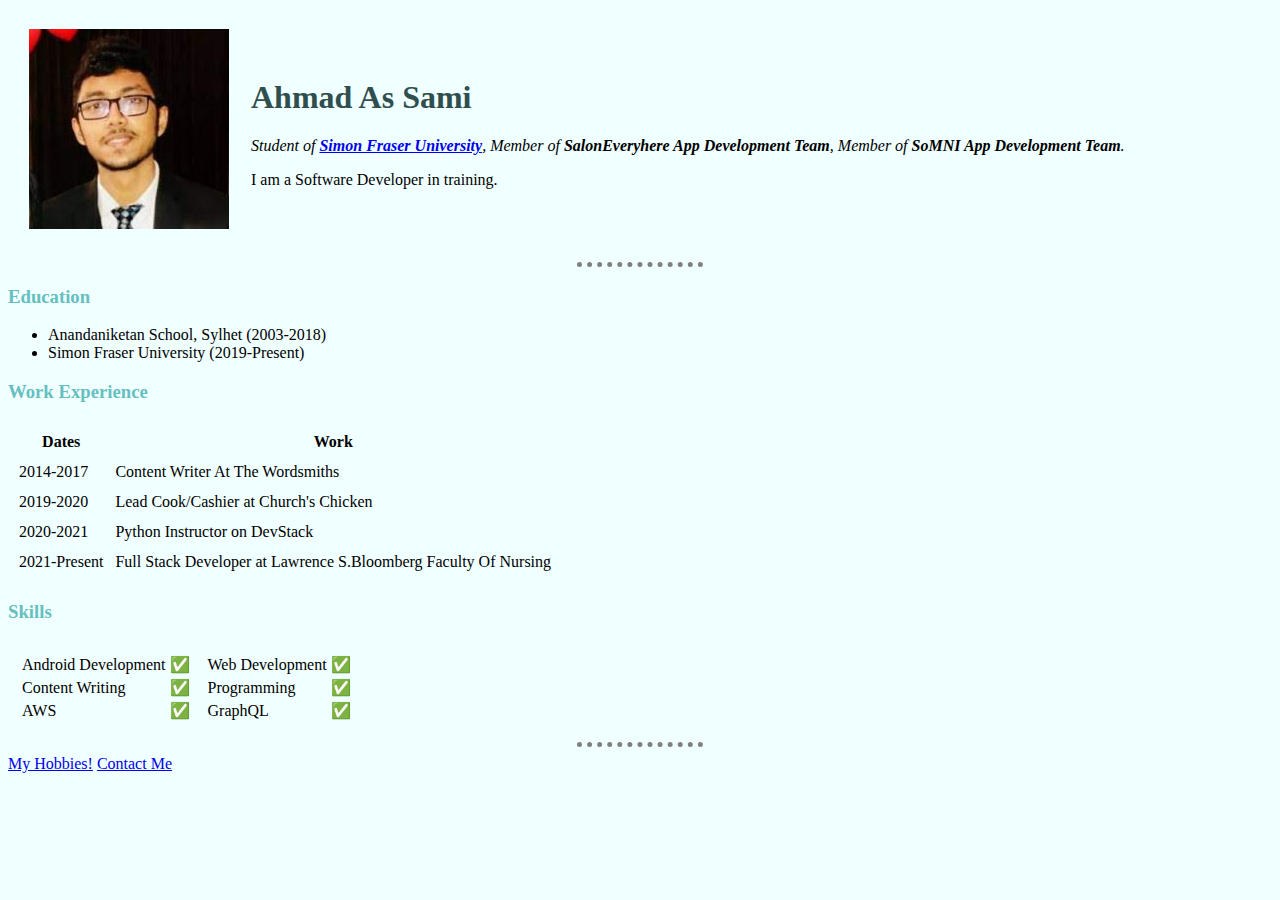
<file: index.html>
<!DOCTYPE html>
<html lang="en" dir="ltr">

<head>
  <meta charset="utf-8">
  <meta "author"="Ahmad As Sami">
  </meta>
  <title>Sgt.Johan Biography</title>
  <link rel="stylesheet" href="css/styles.css">

</head>
<!-- 66BFBF -->
<body>
  <table cellspacing="20">
    <tr>
      <td>
        <img src="images/sami.jpg"></img>
      </td>
      <td>
        <h1>Ahmad As Sami</h1>
        <p><em>Student of <strong><a href="https://www.sfu.ca/">Simon Fraser University</a></strong>,
            Member of <strong>SalonEveryhere App Development Team</strong>,
            Member of <strong>SoMNI App Development Team</strong>.</em></p>
        <p>I am a Software Developer in training.</p>
      </td>
    </tr>
  </table>

  <hr>
  </hr>
  <h3>Education</h3>
  <ul>
    <li>Anandaniketan School, Sylhet (2003-2018)</li>
    <li>Simon Fraser University (2019-Present)</li>
  </ul>


  <h3>Work Experience </h3>
  <table cellspacing="10">
    <thead>
      <tr>
        <th>Dates</th>
        <th>Work</th>
      </tr>
    </thead>
    <tbody>
      <tr>
        <td>2014-2017</td>
        <td>Content Writer At The Wordsmiths</td>
      </tr>
      <tr>
        <td>2019-2020</td>
        <td>Lead Cook/Cashier at Church's Chicken</td>
      </tr>
      <tr>
        <td>2020-2021</td>
        <td>Python Instructor on DevStack</td>
      </tr>
      <tr>
        <td>2021-Present</td>
        <td>Full Stack Developer at Lawrence S.Bloomberg Faculty Of Nursing</td>
      </tr>
    </tbody>
  </table>

  <h3>Skills</h3>
  <table cellspacing="10">
  <tr>
    <td>
    <table>
      <tr>
        <td>Android Development</td>
        <td>✅</td>
      </tr>
      <tr>
        <td>Content Writing</td>
        <td>✅</td>
      </tr>
      <tr>
        <td>AWS</td>
        <td>✅</td>
      </tr>
    </table>
  </td>
  <td>
    <table>
      <tr>
        <td>Web Development</td>
        <td>✅</td>
      </tr>
      <tr>
        <td>Programming</td>
        <td>✅</td>
      </tr>
      <tr>
        <td>GraphQL</td>
        <td>✅</td>
      </tr>
    </table>
  </td>
</tr>
  </table>
  <hr></hr>


  <a href="hobbies.html">My Hobbies!</a>
  <a href="contactme.html">Contact Me</a>




</body>
</html>
</file>
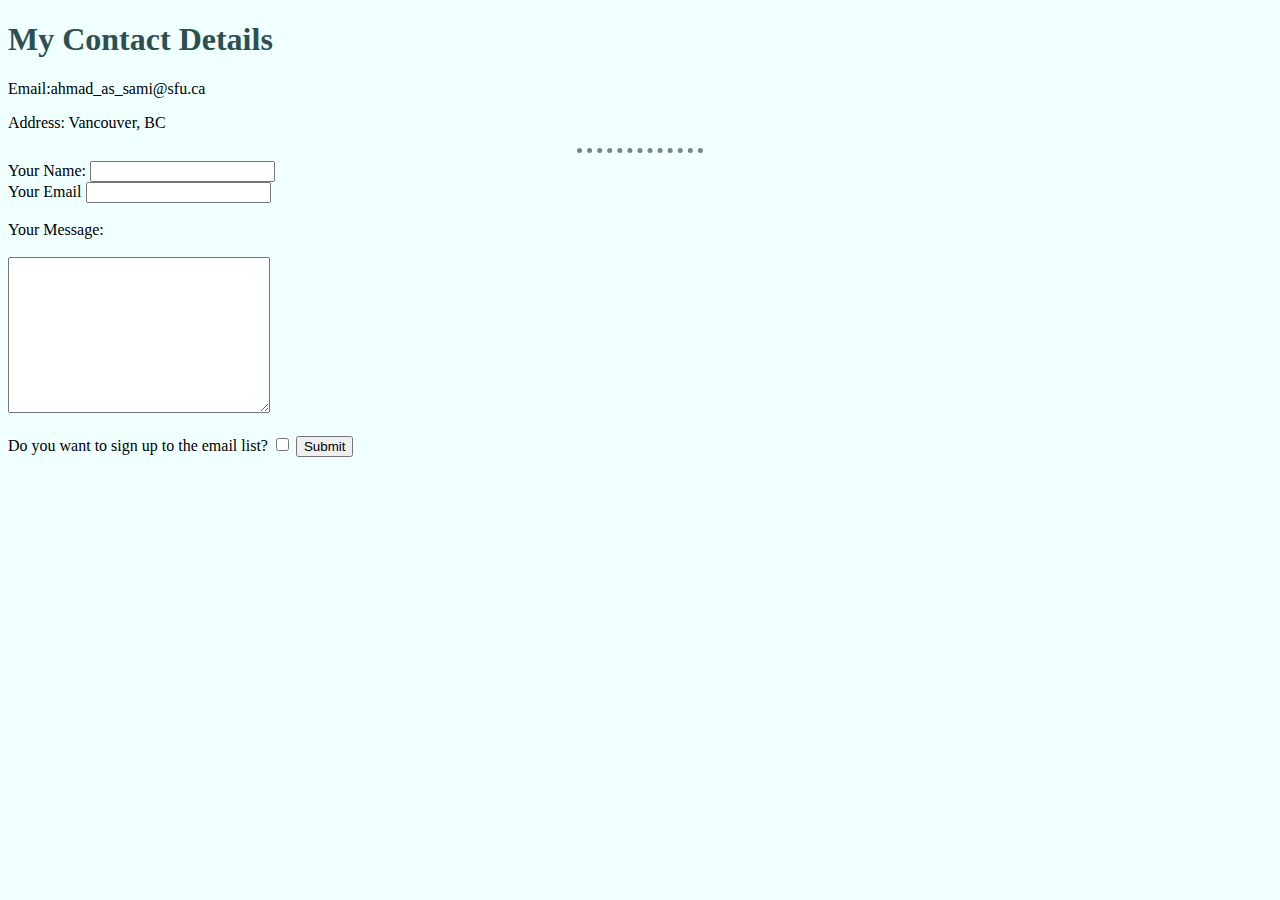
<file: contactme.html>
<!DOCTYPE html>
<html lang="en" dir="ltr">

<head>
  <meta charset="utf-8">
  <title>Contact Me</title>
  <link rel="stylesheet" href="css/styles.css">
  
</head>

<body>
  <h1>My Contact Details</h1>
  <p>Email:ahmad_as_sami@sfu.ca</p>
  <p>Address: Vancouver, BC</p>
  <hr>
  <form action="mailto:ahmad_as_sami@sfu.ca" method="post" enctype="text/plain">
    <label> Your Name: </label>
    <input type="text" name="yourName" ,value="">
    <br>
    <label>Your Email</label>
    <input type="email" name="yourEmail" value=""><br></br>
    <label>Your Message:</label>
    <br></br>
    <textarea name="yourMessage" rows="10" cols="30"></textarea>
    <br></br>
    <label>Do you want to sign up to the email list?</label>

    <input type="checkbox" name="" ,value="">
    <input type="submit" name="">
    <br></br>
  </form>
</body>

</html>
</file>
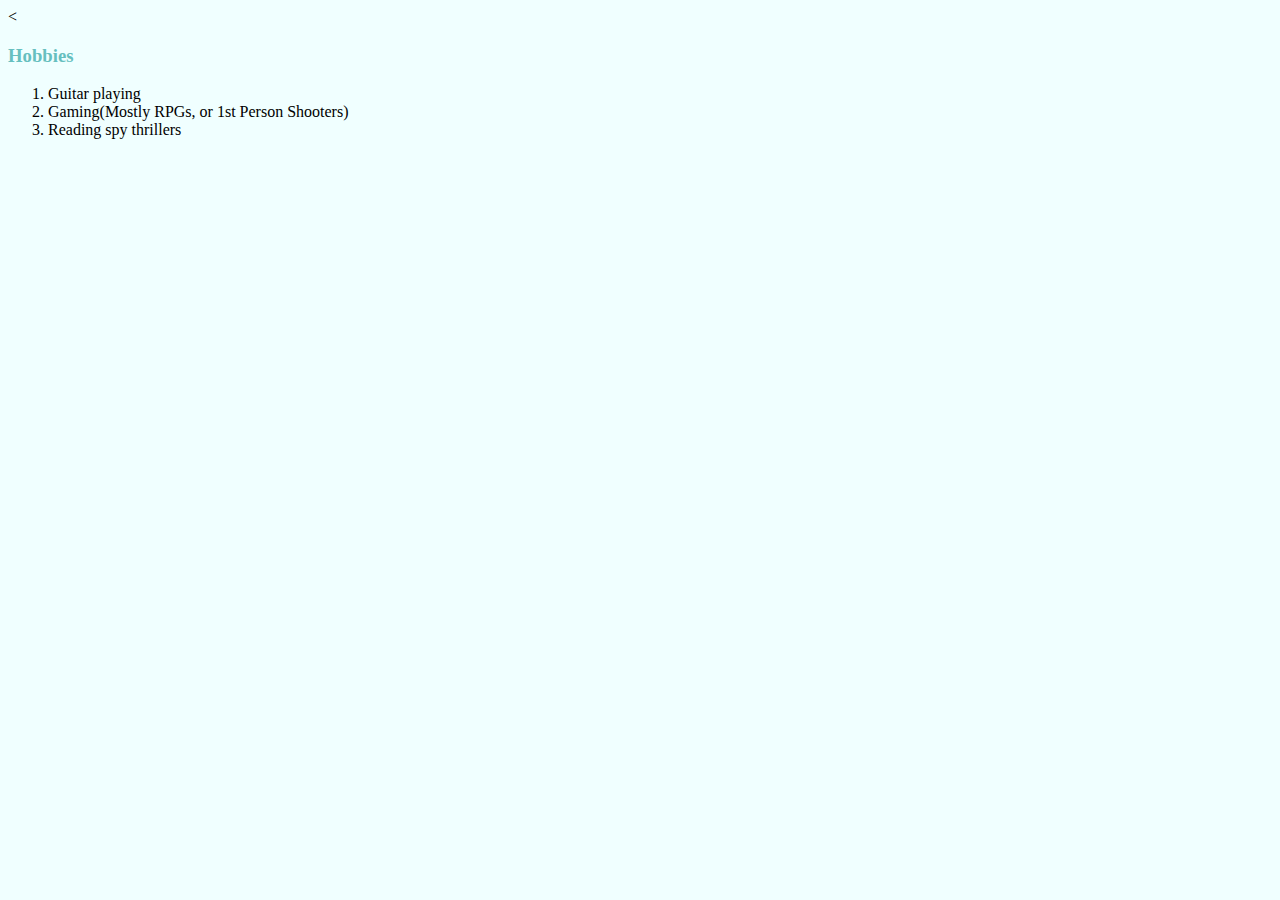
<file: hobbies.html>
<<!DOCTYPE html>
<html lang="en" dir="ltr">
  <head>
    <meta charset="utf-8">
    <title>My Hobbies</title>
    <link rel="stylesheet" href="css/styles.css">
    
  </head>
  <body>
    <h3>Hobbies</h3>
    <ol>
      <li>Guitar playing</li>
      <li>Gaming(Mostly RPGs, or 1st Person Shooters)</li>
      <li>Reading spy thrillers</li>
    </ol>
  </body>
</html>
</file>
<file: css/styles.css>
body{
   background-color:azure;
}

hr{
  border-style: dotted none none;
  border-color: grey;
  border-width: 5px;
  width:10%;
}

h1{
  font-family: "Times New Roman", Times, serif;
  color:darkslategray

}

h3
{
  color:#66BFBF
}
</file>
